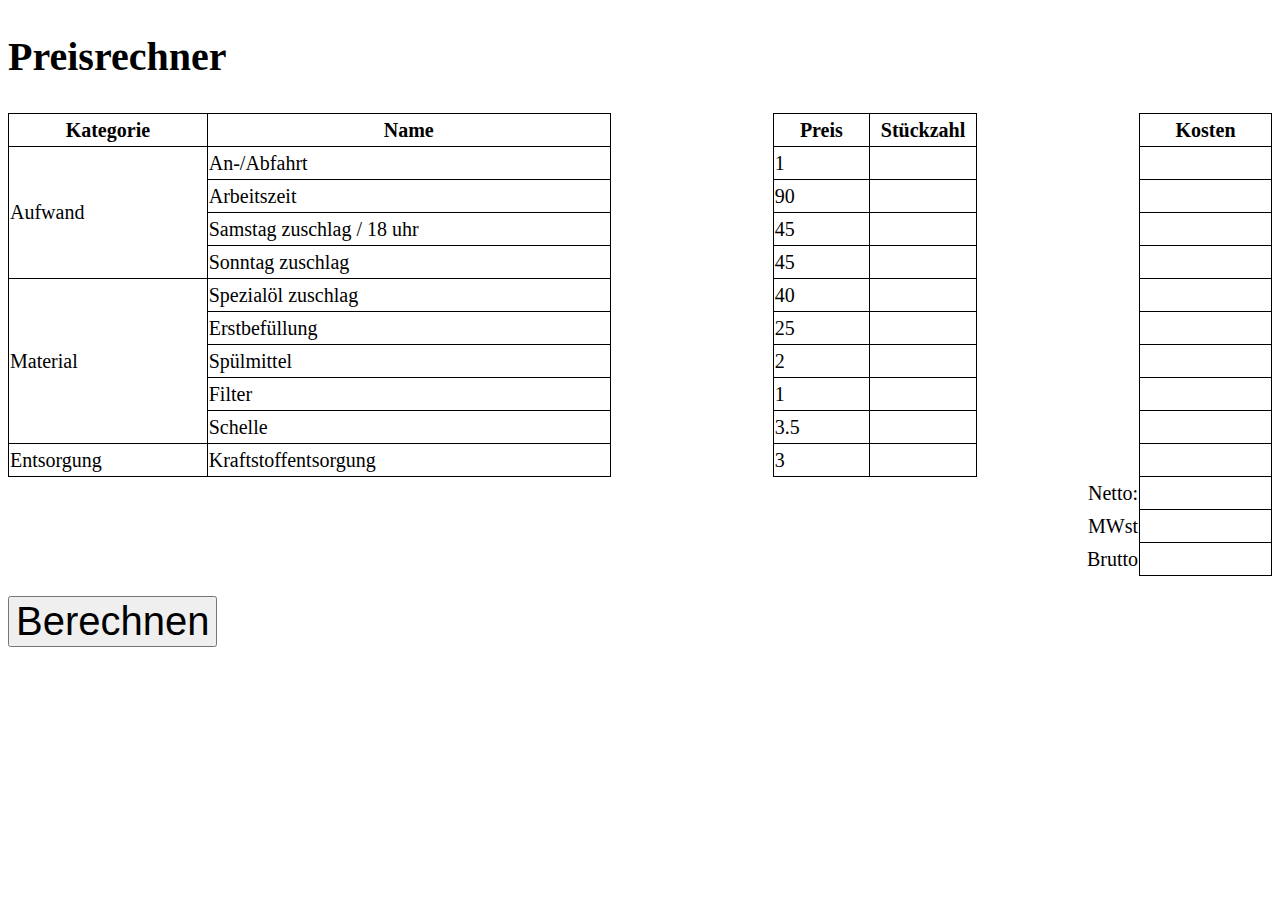
<file: index.html>
<!DOCTYPE html>
<html lang="de" dir="ltr">
  <head>
    <meta charset="utf-8">
    <link rel="stylesheet" href="style.css">

  </head>
  <body>
    <div class="nav">

      <!-- <a href="./einstellungen.html">
        <h3>Einstellungen</h3>
      </a> -->
    </div>

    <h2>Preisrechner</h2>

    <table style="width:100%">
      <tr>
        <th class = "category">Kategorie</th>
        <th class = "name"> Name</th>
        <th class = "spacer"></th>

        <th>Preis</th>
        <th>Stückzahl</th>
        <th class = "spacer2"></th>

        <th>Kosten</th>
      </tr>
      <tr id='fahrt'>
        <td class = "category" rowspan="4">Aufwand</td>
        <td class = "name">An-/Abfahrt</td>
        <th class = "spacer"></th>

        <td id='fahrtpreis'></td>
        <td class = "input"><input id ='fahrtinput'></input></td>
        <td class ="spacer2"></td>
        <td id=fahrtkosten></td>
      </tr>
      <tr id='arbeit'>
        <td class = "name">Arbeitszeit</td>
        <th class = "spacer"></th>

        <td id='arbeitpreis'></td>
        <td class = "input"><input id ='arbeitinput'></input></td>
        <td class ="spacer2"></td>
        <td id=arbeitkosten></td>
      </tr>
      <tr id='samstag'>
        <td class = "name">Samstag zuschlag / 18 uhr</td>
        <th class = "spacer"></th>

        <td id='samstagpreis'></td>
        <td class = "input"><input id ='samstaginput'></input></td>
        <td class ="spacer2"></td>
        <td id=samstagkosten></td>
      </tr>

      <tr id='sonntag'>
        <td class = "name">Sonntag zuschlag</td>
        <th class = "spacer"></th>

        <td id='sonntagpreis'></td>
        <td class = "input"><input id ='sonntaginput'></input></td>
        <td class ="spacer2"></td>
        <td id=sonntagpreis></td>
      </tr>
      <tr id='spezialöl'>
        <td class = "category"  class = "category" rowspan="5">Material</td>
        <td class = "name">Spezialöl zuschlag</td>
        <th class = "spacer"></th>

        <td id='spezialölpreis'></td>
        <td class = "input"><input id ='spezialölinput'></input></td>
        <td class ="spacer2"></td>
        <td id=spezialölkosten></td>
      </tr>
      <tr id='erstbefüllung'>
        <td class = "name">Erstbefüllung</td>
        <th class = "spacer"></th>

        <td id='erstbefüllungpreis'></td>
        <td class = "input"><input id ='erstbefüllunginput'></input></td>
        <td class ="spacer2"></td>
        <td id=erstbefüllungkosten></td>
      </tr>
      <tr id='spülmittel'>
        <td class = "name">Spülmittel</td>
        <th class = "spacer"></th>

        <td id='spülmittelpreis'></td>
        <td class = "input"><input id ='spülmittelinput'></input></td>
        <td class ="spacer2"></td>
        <td id=spülmittelkosten></td>
      </tr>
      <tr id='filter'>
        <td class = "name">Filter</td>
        <th class = "spacer"></th>

        <td id='filterpreis'></td>
        <td class = "input"><input id ='filterinput'></input></td>
        <td class ="spacer2"></td>
        <td id=filterkosten></td>
      </tr>
      <tr id='schelle'>
        <td class = "name">Schelle</td>
        <th class = "spacer"></th>

        <td id='schellepreis'></td>
        <td class = "input"><input id ='schelleinput'></input></td>
        <td class ="spacer2"></td>
        <td id=schellekosten></td>
      </tr>
      <tr id='kraftstoffentsorgung'>
        <td>Entsorgung</td>
        <td class = "name">Kraftstoffentsorgung</td>
        <th class = "spacer"></th>

        <td id='kraftstoffentsorgungpreis'></td>
        <td class = "input"><input id ='kraftstoffentsorgunginput'></input></td>
        <td class ="spacer2"></td>
        <td id=kraftstoffentsorgungkosten></td>
      </tr>

      <tr style='border:0'>

        <td colspan="5" style='border:0'></td>
        <td style='border:0; text-align:right'>Netto: </td>
        <td id='nettosumme'></td>

      </tr>
      <tr>

        <td colspan="5" style='border:0'></td>
        <td style='border:0; text-align:right'>MWst</td>
        <td id ='steuer'></td>
      </tr>
      <tr>

        <td colspan="5" style='border:0'></td>
        <td style='border:0; text-align:right'>Brutto</td>
        <td id ='brutto'></td>
      </tr>


    </table>
    <p></p>

    <button type="button" name="button" onclick="calculate()">Berechnen</button>

    <h2></h2>
    <h1> </h1>

    <h2 id="ergebniss"></h2>


  </body>
</html>
<style media="screen">

*{
  font-size: 20px;
}

table,th td{
  border: 1px;
  border-collapse:collapse;

}
th, td {
  border: 1px solid black;
  background: white;
  height:1.5em;
}

.name{
  width: 20em;
}
.spacer{
  width: 8em;
  border:0;
}

.spacer2{
  width: 8em;
  border:0;
}
.input{
  width:5em;
}

input{
  border:0;
  width:5em;
}


</style>
<script src='script.js'>

</script>
</file>
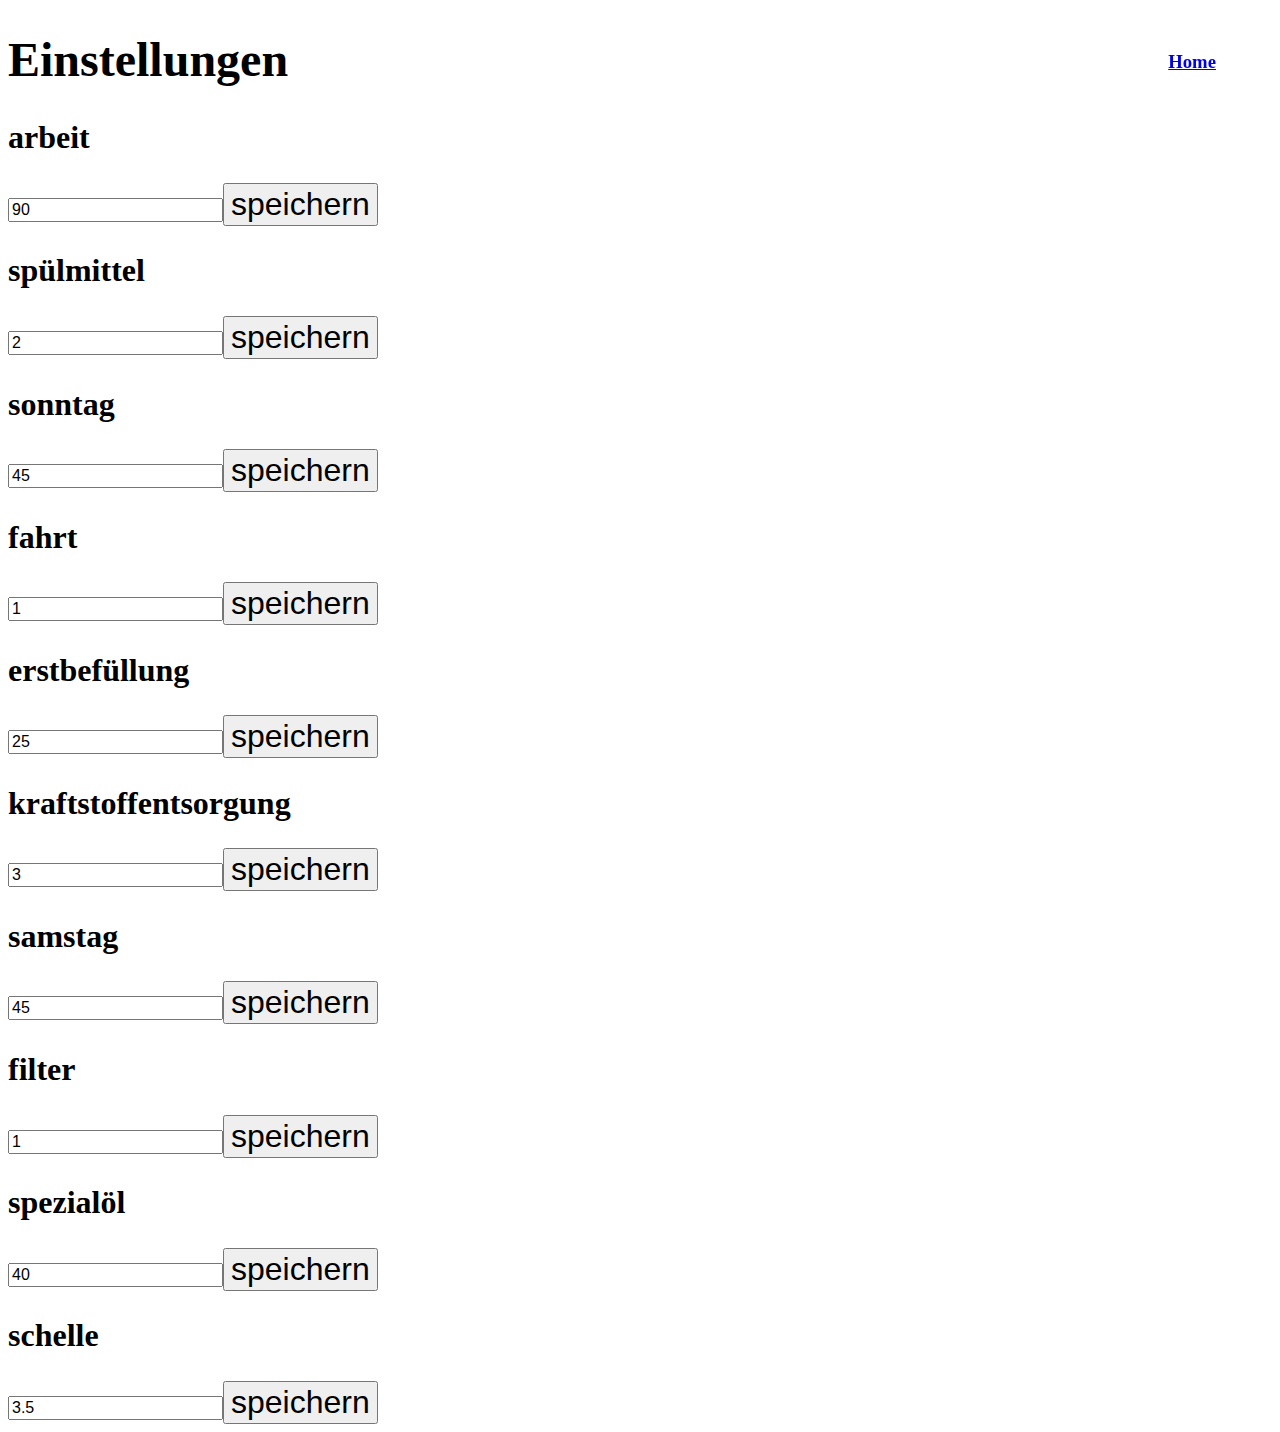
<file: einstellungen.html>
<!DOCTYPE html>
<html lang="en" dir="ltr">
  <head>
    <meta charset="utf-8">
    <link rel="stylesheet" href="style.css">

    <title>einstellungen</title>
  </head>
  <body>
    <div class="nav">
      <a href="./index.html">
        <h3>Home</h3>
      </a>
    </div>

    <h1>Einstellungen</h1>
    <div id="list">

    </div>
  </body>
</html>
<script src='./einstellungen.js'>

</script>
</file>
<file: style.css>
*{
  /* font-family: "Gill Sans", sans-serif; */
}

#counter{
  top:10%;
  position: fixed;
  left:50%;

}
#names{
  top:10%;
  position: fixed;
  left:10%
}

input{
    position: relative;
    font-size:1em;
}
h2{
  width:100%
}


button{
  font-size: 2em;
}
h1{
  font-size:3em;
}
h2{
  font-size:2em;
}
body{
  background:#fff;
}
.nav{
  position: fixed;
  right:5%;
}
</file>
